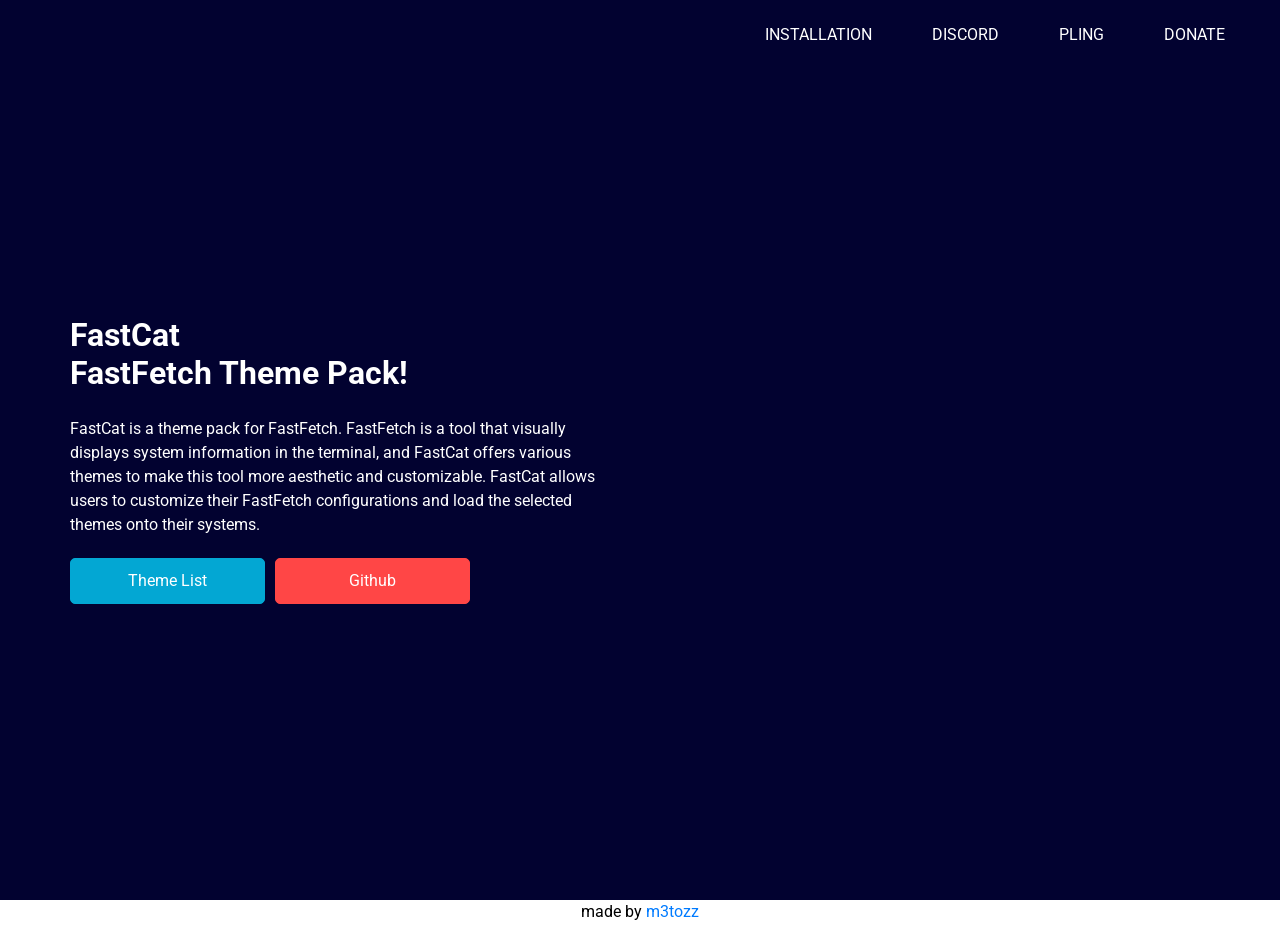
<file: index.html>
<!DOCTYPE html>
<html>

<head>
  <!-- Basic -->
  <meta charset="utf-8" />
  <meta http-equiv="X-UA-Compatible" content="IE=edge" />
  <!-- Mobile Metas -->
  <meta name="viewport" content="width=device-width, initial-scale=1, shrink-to-fit=no" />
  <!-- Site Metas -->
  <link rel="icon" href="images/fevicon.png" type="image/gif" />
  <meta name="keywords" content="" />
  <meta name="description" content="" />
  <meta name="author" content="" />

  <title>FastCat</title>


  <!-- bootstrap core css -->
  <link rel="stylesheet" type="text/css" href="css/bootstrap.css" />

  <!-- fonts style -->
  <link href="https://fonts.googleapis.com/css2?family=Roboto:wght@400;500;700;900&display=swap" rel="stylesheet">

  <!-- font awesome style -->
  <link href="css/font-awesome.min.css" rel="stylesheet" />

  <!-- Custom styles for this template -->
  <link href="css/style.css" rel="stylesheet" />
  <!-- responsive style -->
  <link href="css/responsive.css" rel="stylesheet" />

</head>

<body>

  <div class="hero_area">
    <!-- header section strats -->
    <header class="header_section">
      <div class="container-fluid">
        <nav class="navbar navbar-expand-lg custom_nav-container ">
          <div class="collapse navbar-collapse" id="navbarSupportedContent">
            <ul class="navbar-nav  ml-auto">
              <li class="nav-item">
                <a class="nav-link" href="installation.html">Installation</a>
              </li>
              <li class="nav-item">
                <a class="nav-link" href="discord.html">Discord</a>
              </li>
              <li class="nav-item">
                <a class="nav-link" href="https://www.pling.com/p/2238348/">Pling</a>
              </li>
              <li class="nav-item">
                <a class="nav-link" href="https://fonzip.com/haytap/bagis">Donate</a>
              </li>
            </ul>
          </div>
        </nav>
      </div>
    </header>
    <!-- end header section -->
    <!-- slider section -->
    <section class="slider_section ">
      <div id="customCarousel1" class="carousel slide" data-ride="carousel">
        <div class="carousel-inner">
          <div class="carousel-item active">
            <div class="container ">
              <div class="row">
                <div class="col-md-6">
                  <div class="detail-box">
                    <h1>
                      FastCat <br>
                      FastFetch Theme Pack!
                    </h1>
                    <p>
                      FastCat is a theme pack for FastFetch. FastFetch is a tool that visually displays system information in the terminal, and FastCat offers various themes to make this tool more aesthetic and customizable. FastCat allows users to customize their FastFetch configurations and load the selected themes onto their systems.
                    </p>
                    <div class="btn-box">
                      <a href="https://m3tozz.github.io/FastCat-Themes" class="btn-1">
                        Theme List
                      </a>
                      <a href="https://github.com/m3tozz/FastCat" class="btn-2">
                        Github
                      </a>
                    </div>
                  </div>
                </div>
              </div>
            </div>
          </div>
    </section>
    <!-- end slider section -->
  </div>
  <p align="center">made by <a href="https://m3tozz.github.io">m3tozz</a> </p>
</body>
</html>
</file>
<file: css/style.css>
body {
  font-family: "Roboto", sans-serif;
  color: #000000;
  background-color: #ffffff;
  overflow-x: hidden;
}

.layout_padding {
  padding: 90px 0;
}

.layout_padding2 {
  padding: 75px 0;
}

.layout_padding2-top {
  padding-top: 75px;
}

.layout_padding2-bottom {
  padding-bottom: 75px;
}

.layout_padding-top {
  padding-top: 90px;
}

.layout_padding-bottom {
  padding-bottom: 90px;
}

.heading_container {
  display: -webkit-box;
  display: -ms-flexbox;
  display: flex;
  -webkit-box-orient: vertical;
  -webkit-box-direction: normal;
      -ms-flex-direction: column;
          flex-direction: column;
  -webkit-box-align: start;
      -ms-flex-align: start;
          align-items: flex-start;
}

.heading_container h2 {
  position: relative;
  font-weight: bold;
  margin: 0;
}

.heading_container.heading_center {
  -webkit-box-align: center;
      -ms-flex-align: center;
          align-items: center;
  text-align: center;
}

.heading_container p {
  margin-top: 10px;
  margin-bottom: 0;
}

.container_border_style {
  position: relative;
  padding: 20px;
}

.container_border_style::before, .container_border_style::after {
  content: "";
  position: absolute;
  top: 50%;
  width: 3px;
  height: 90px;
  background-color: #03a7d3;
  -webkit-transform: translateY(-50%);
          transform: translateY(-50%);
}

.container_border_style::before {
  left: 0;
}

.container_border_style::after {
  right: 0;
}

a,
a:hover,
a:focus {
  text-decoration: none;
}

a:hover,
a:focus {
  color: initial;
}

.btn,
.btn:focus {
  outline: none !important;
  -webkit-box-shadow: none;
          box-shadow: none;
}

/*header section*/
.hero_area {
  position: relative;
  background-color: #020230;
  min-height: 100vh;
  display: -webkit-box;
  display: -ms-flexbox;
  display: flex;
  -webkit-box-orient: vertical;
  -webkit-box-direction: normal;
      -ms-flex-direction: column;
          flex-direction: column;
}

.sub_page .hero_area {
  min-height: auto;
}

.header_section .container-fluid {
  padding-right: 25px;
  padding-left: 25px;
}

.navbar-brand span {
  font-weight: bold;
  color: #ffffff;
  font-size: 24px;
  text-transform: uppercase;
}

.custom_nav-container {
  padding: 10px 0;
}

.custom_nav-container .navbar-nav .nav-item .nav-link {
  padding: 3px 15px;
  margin: 10px 15px;
  color: #ffffff;
  text-align: center;
  text-transform: uppercase;
}

.custom_nav-container .nav_search-btn {
  width: 35px;
  height: 35px;
  padding: 0;
  border: none;
  color: #ffffff;
  margin: 0 20px;
}

.custom_nav-container .navbar-toggler {
  outline: none;
}

.custom_nav-container .navbar-toggler {
  padding: 0;
  width: 37px;
  height: 42px;
  -webkit-transition: all 0.3s;
  transition: all 0.3s;
}

.custom_nav-container .navbar-toggler span {
  display: block;
  width: 35px;
  height: 4px;
  background-color: #ffffff;
  margin: 7px 0;
  -webkit-transition: all 0.3s;
  transition: all 0.3s;
  position: relative;
  border-radius: 5px;
  transition: all 0.3s;
}

.custom_nav-container .navbar-toggler span::before, .custom_nav-container .navbar-toggler span::after {
  content: "";
  position: absolute;
  left: 0;
  height: 100%;
  width: 100%;
  background-color: #ffffff;
  top: -10px;
  border-radius: 5px;
  -webkit-transition: all 0.3s;
  transition: all 0.3s;
}

.custom_nav-container .navbar-toggler span::after {
  top: 10px;
}

.custom_nav-container .navbar-toggler[aria-expanded="true"] {
  -webkit-transform: rotate(360deg);
          transform: rotate(360deg);
}

.custom_nav-container .navbar-toggler[aria-expanded="true"] span {
  -webkit-transform: rotate(45deg);
          transform: rotate(45deg);
}

.custom_nav-container .navbar-toggler[aria-expanded="true"] span::before, .custom_nav-container .navbar-toggler[aria-expanded="true"] span::after {
  -webkit-transform: rotate(90deg);
          transform: rotate(90deg);
  top: 0;
}

.custom_nav-container .navbar-toggler[aria-expanded="true"] .s-1 {
  -webkit-transform: rotate(45deg);
          transform: rotate(45deg);
  margin: 0;
  margin-bottom: -4px;
}

.custom_nav-container .navbar-toggler[aria-expanded="true"] .s-2 {
  display: none;
}

.custom_nav-container .navbar-toggler[aria-expanded="true"] .s-3 {
  -webkit-transform: rotate(-45deg);
          transform: rotate(-45deg);
  margin: 0;
  margin-top: -4px;
}

.custom_nav-container .navbar-toggler[aria-expanded="false"] .s-1,
.custom_nav-container .navbar-toggler[aria-expanded="false"] .s-2,
.custom_nav-container .navbar-toggler[aria-expanded="false"] .s-3 {
  -webkit-transform: none;
          transform: none;
}

.quote_btn-container {
  display: -webkit-box;
  display: -ms-flexbox;
  display: flex;
  -webkit-box-align: center;
      -ms-flex-align: center;
          align-items: center;
}

.quote_btn-container a {
  color: #ffffff;
  text-transform: uppercase;
}

.quote_btn-container a span {
  margin-left: 5px;
}

/*end header section*/
/* slider section */
.slider_section {
  -webkit-box-flex: 1;
      -ms-flex: 1;
          flex: 1;
  display: -webkit-box;
  display: -ms-flexbox;
  display: flex;
  -webkit-box-align: center;
      -ms-flex-align: center;
          align-items: center;
  padding-top: 45px;
  padding-bottom: 90px;
}

.slider_section .row {
  -webkit-box-align: center;
      -ms-flex-align: center;
          align-items: center;
}

.slider_section #customCarousel1 {
  width: 100%;
  position: unset;
}

.slider_section .detail-box {
  color: #ffffff;
}

.slider_section .detail-box h1 {
  font-weight: bold;
  margin-bottom: 25px;
  font-size: 2rem;
}

.slider_section .detail-box h1 span {
  font-size: 3rem;
  color: #03a7d3;
}

.slider_section .detail-box .btn-box {
  display: -webkit-box;
  display: -ms-flexbox;
  display: flex;
  margin: 0 -5px;
}

.slider_section .detail-box a {
  margin: 5px;
  width: 195px;
  text-align: center;
}

.slider_section .detail-box .btn-1 {
  display: inline-block;
  padding: 10px 15px;
  background-color: #03a7d3;
  color: #ffffff;
  border-radius: 5px;
  border: 1px solid #03a7d3;
  -webkit-transition: all .3s;
  transition: all .3s;
}

.slider_section .detail-box .btn-1:hover {
  background-color: transparent;
  color: #03a7d3;
}

.slider_section .detail-box .btn-2 {
  display: inline-block;
  padding: 10px 15px;
  background-color: #ff4646;
  color: #ffffff;
  border-radius: 5px;
  border: 1px solid #ff4646;
  -webkit-transition: all .3s;
  transition: all .3s;
}

.slider_section .detail-box .btn-2:hover {
  background-color: transparent;
  color: #ff4646;
}

.slider_section .img-box img {
  width: 100%;
}

.slider_section .carousel_btn-box {
  position: absolute;
  bottom: 0;
  left: 0;
  display: -webkit-box;
  display: -ms-flexbox;
  display: flex;
  -webkit-box-pack: justify;
      -ms-flex-pack: justify;
          justify-content: space-between;
  width: 100%;
  height: 50px;
  z-index: 3;
  font-size: 22px;
}

.slider_section .carousel_btn-box .carousel-control-prev,
.slider_section .carousel_btn-box .carousel-control-next {
  position: unset;
  width: 50px;
  height: 50px;
  background-color: #03a7d3;
  opacity: 1;
  font-size: 28px;
  -webkit-transition: all .3s;
  transition: all .3s;
}

.slider_section .carousel_btn-box .carousel-control-prev:hover,
.slider_section .carousel_btn-box .carousel-control-next:hover {
  background-color: #ffffff;
  color: #000000;
}

.about_section .row {
  -webkit-box-align: center;
      -ms-flex-align: center;
          align-items: center;
}

.about_section .img-box img {
  max-width: 100%;
}

.about_section .detail-box p {
  color: #999;
  margin-top: 15px;
}

.about_section .detail-box a {
  display: inline-block;
  padding: 10px 45px;
  background-color: #ff4646;
  color: #ffffff;
  border-radius: 5px;
  border: 1px solid #ff4646;
  -webkit-transition: all .3s;
  transition: all .3s;
  margin-top: 15px;
}

.about_section .detail-box a:hover {
  background-color: transparent;
  color: #ff4646;
}

.service_section {
  position: relative;
}

.service_section .box {
  margin-top: 45px;
  display: -webkit-box;
  display: -ms-flexbox;
  display: flex;
  -webkit-box-orient: vertical;
  -webkit-box-direction: normal;
      -ms-flex-direction: column;
          flex-direction: column;
  -webkit-box-align: center;
      -ms-flex-align: center;
          align-items: center;
  text-align: center;
  padding: 25px;
  background-color: #fafafa;
  -webkit-box-shadow: 0 0 5px 0 rgba(0, 0, 0, 0.15);
          box-shadow: 0 0 5px 0 rgba(0, 0, 0, 0.15);
}

.service_section .box .img-box {
  width: 75px;
  height: 75px;
  background-color: #03a7d3;
  border-radius: 100%;
  display: -webkit-box;
  display: -ms-flexbox;
  display: flex;
  -webkit-box-pack: center;
      -ms-flex-pack: center;
          justify-content: center;
  -webkit-box-align: center;
      -ms-flex-align: center;
          align-items: center;
  -webkit-transition: all .2s;
  transition: all .2s;
  padding: 10px;
}

.service_section .box .img-box img {
  width: 100%;
  max-width: 45px;
  max-height: 45px;
}

.service_section .box .detail-box {
  margin-top: 15px;
}

.service_section .box .detail-box h4 {
  font-weight: bold;
  font-size: 22px;
}

.service_section .box .detail-box a {
  color: #03a7d3;
}

.service_section .box .detail-box a:hover {
  color: #ff4646;
}

.service_section .box:hover .img-box {
  background-color: #ff4646;
}

.server_section {
  background: linear-gradient(110deg, transparent 25%, #020230 25%);
  padding: 55px 0;
  color: #ffffff;
}

.server_section .row {
  -webkit-box-align: center;
      -ms-flex-align: center;
          align-items: center;
}

.server_section .img-box {
  position: relative;
}

.server_section .img-box img {
  width: 100%;
}

.server_section .img-box .play_btn {
  position: absolute;
  top: 50%;
  left: 50%;
  display: -webkit-box;
  display: -ms-flexbox;
  display: flex;
  -webkit-box-align: center;
      -ms-flex-align: center;
          align-items: center;
  -webkit-box-pack: center;
      -ms-flex-pack: center;
          justify-content: center;
  width: 65px;
  height: 65px;
  -webkit-transform: translate(-50%, -50%);
          transform: translate(-50%, -50%);
  border: none;
}

.server_section .img-box .play_btn button {
  background-color: transparent;
  border: none;
  background-color: #03a7d3;
  color: #ffffff;
  width: 100%;
  height: 100%;
  border-radius: 100%;
  position: relative;
  z-index: 3;
  outline: none;
}

.server_section .img-box .play_btn:before, .server_section .img-box .play_btn:after {
  content: "";
  width: 100%;
  height: 100%;
  position: absolute;
  top: 50%;
  left: 50%;
  background-color: #03a7d3;
  opacity: 1;
  border-radius: 100%;
  -webkit-transform: translate(-50%, -50%);
          transform: translate(-50%, -50%);
}

.server_section .img-box .play_btn:before {
  z-index: 2;
  -webkit-animation: before-animation 1500ms infinite;
          animation: before-animation 1500ms infinite;
}

.server_section .img-box .play_btn:after {
  z-index: 1;
  -webkit-animation: after-animation 1500ms infinite;
          animation: after-animation 1500ms infinite;
}

@-webkit-keyframes before-animation {
  0% {
    -webkit-transform: translateX(-50%) translateY(-50%) translateZ(0) scale(1);
            transform: translateX(-50%) translateY(-50%) translateZ(0) scale(1);
    opacity: 1;
  }
  100% {
    -webkit-transform: translateX(-50%) translateY(-50%) translateZ(0) scale(1.5);
            transform: translateX(-50%) translateY(-50%) translateZ(0) scale(1.5);
    opacity: 0;
  }
}

@keyframes before-animation {
  0% {
    -webkit-transform: translateX(-50%) translateY(-50%) translateZ(0) scale(1);
            transform: translateX(-50%) translateY(-50%) translateZ(0) scale(1);
    opacity: 1;
  }
  100% {
    -webkit-transform: translateX(-50%) translateY(-50%) translateZ(0) scale(1.5);
            transform: translateX(-50%) translateY(-50%) translateZ(0) scale(1.5);
    opacity: 0;
  }
}

@-webkit-keyframes after-animation {
  0% {
    -webkit-transform: translateX(-50%) translateY(-50%) translateZ(0) scale(1);
            transform: translateX(-50%) translateY(-50%) translateZ(0) scale(1);
    opacity: 1;
  }
  100% {
    -webkit-transform: translateX(-50%) translateY(-50%) translateZ(0) scale(2);
            transform: translateX(-50%) translateY(-50%) translateZ(0) scale(2);
    opacity: 0;
  }
}

@keyframes after-animation {
  0% {
    -webkit-transform: translateX(-50%) translateY(-50%) translateZ(0) scale(1);
            transform: translateX(-50%) translateY(-50%) translateZ(0) scale(1);
    opacity: 1;
  }
  100% {
    -webkit-transform: translateX(-50%) translateY(-50%) translateZ(0) scale(2);
            transform: translateX(-50%) translateY(-50%) translateZ(0) scale(2);
    opacity: 0;
  }
}

.server_section .detail-box a {
  display: inline-block;
  padding: 10px 45px;
  background-color: #ff4646;
  color: #ffffff;
  border-radius: 5px;
  border: 1px solid #ff4646;
  -webkit-transition: all .3s;
  transition: all .3s;
  margin-top: 25px;
}

.server_section .detail-box a:hover {
  background-color: transparent;
  color: #ff4646;
}

.price_section .price_container {
  display: -webkit-box;
  display: -ms-flexbox;
  display: flex;
  -ms-flex-wrap: wrap;
      flex-wrap: wrap;
  -webkit-box-pack: center;
      -ms-flex-pack: center;
          justify-content: center;
  text-align: center;
}

.price_section .price_container .box {
  margin: 45px 15px 0 15px;
}

.price_section .price_container .box .detail-box {
  width: 300px;
  padding: 40px 20px 15px 20px;
  background-color: #fff;
  border-radius: 25px;
  -webkit-box-shadow: 0 0 5px 0 rgba(0, 0, 0, 0.1);
          box-shadow: 0 0 5px 0 rgba(0, 0, 0, 0.1);
}

.price_section .price_container .box .detail-box h2 {
  font-weight: bold;
}

.price_section .price_container .box .detail-box h2 span {
  font-size: 3rem;
}

.price_section .price_container .box .detail-box h6 {
  text-transform: uppercase;
  color: #03a7d3;
  font-size: 20px;
  margin-bottom: 10px;
}

.price_section .price_container .box .price_features {
  padding: 0;
  list-style-type: none;
}

.price_section .price_container .box .price_features li {
  margin: 10px 0;
}

.price_section .price_container .box .btn-box {
  margin-top: 25px;
}

.price_section .price_container .box .btn-box a {
  display: inline-block;
  padding: 10px 35px;
  background-color: #ff4646;
  color: #ffffff;
  border-radius: 5px;
  border: 1px solid #ff4646;
  -webkit-transition: all .3s;
  transition: all .3s;
  border: none;
}

.price_section .price_container .box .btn-box a:hover {
  background-color: transparent;
  color: #ff4646;
}

.price_section .price_container .box .btn-box a:hover {
  background-color: #03a7d3;
  color: #ffffff;
}

.price_section .price_container .box:hover {
  color: #ffffff;
}

.price_section .price_container .box:hover .detail-box {
  background-color: #03a7d3;
}

.price_section .price_container .box:hover h6 {
  color: #ffffff;
}

.price_section .price_container .box:hover a {
  background-color: #03a7d3;
  color: #ffffff;
}

.client_section {
  padding-bottom: 45px;
}

.client_section .heading_container {
  margin-bottom: 35px;
}

.client_section .box {
  display: -webkit-box;
  display: -ms-flexbox;
  display: flex;
  -webkit-box-align: center;
      -ms-flex-align: center;
          align-items: center;
  margin: 45px 0;
}

.client_section .box .img-box {
  width: 125px;
  height: 125px;
  min-width: 125px;
  border-radius: 100%;
  overflow: hidden;
  margin-right: -65px;
  position: relative;
}

.client_section .box .img-box img {
  width: 100%;
}

.client_section .box .client_info {
  display: -webkit-box;
  display: -ms-flexbox;
  display: flex;
  -webkit-box-pack: justify;
      -ms-flex-pack: justify;
          justify-content: space-between;
}

.client_section .box .client_info .client_name h5 {
  font-weight: bold;
  color: #03a7d3;
  margin-bottom: 0;
  text-transform: uppercase;
}

.client_section .box .client_info .client_name h6 {
  margin-bottom: 0;
  color: #ff4646;
  font-weight: normal;
  font-size: 14px;
  text-transform: uppercase;
}

.client_section .box .client_info i {
  font-size: 24px;
  color: #03a7d3;
}

.client_section .box p {
  margin-top: 25px;
}

.client_section .box .detail-box {
  background-color: #ffffff;
  padding: 45px 45px 45px 85px;
  -webkit-box-shadow: 0 0 5px 0 rgba(0, 0, 0, 0.2);
          box-shadow: 0 0 5px 0 rgba(0, 0, 0, 0.2);
}

.client_section .carousel-control-prev,
.client_section .carousel-control-next {
  width: 50px;
  height: 50px;
  background-color: #03a7d3;
  opacity: 1;
  font-size: 28px;
  font-weight: bold;
  top: 50%;
  -webkit-transform: translateY(-50%);
          transform: translateY(-50%);
}

.client_section .carousel-control-prev {
  left: 0;
}

.client_section .carousel-control-next {
  right: 0;
}

.contact_section {
  position: relative;
}

.contact_section .heading_container {
  margin-bottom: 45px;
}

.contact_section .form_container input {
  width: 100%;
  border: 1px solid #b0b0b0;
  height: 50px;
  margin-bottom: 25px;
  padding-left: 15px;
  background-color: transparent;
  outline: none;
  color: #101010;
}

.contact_section .form_container input::-webkit-input-placeholder {
  color: #b0b0b0;
}

.contact_section .form_container input:-ms-input-placeholder {
  color: #b0b0b0;
}

.contact_section .form_container input::-ms-input-placeholder {
  color: #b0b0b0;
}

.contact_section .form_container input::placeholder {
  color: #b0b0b0;
}

.contact_section .form_container input.message-box {
  height: 120px;
}

.contact_section .form_container .btn_box {
  display: -webkit-box;
  display: -ms-flexbox;
  display: flex;
  -webkit-box-pack: center;
      -ms-flex-pack: center;
          justify-content: center;
}

.contact_section .form_container button {
  border: none;
  text-transform: uppercase;
  display: inline-block;
  padding: 15px 65px;
  background-color: #ff4646;
  color: #ffffff;
  border-radius: 0;
  border: 1px solid #ff4646;
  -webkit-transition: all .3s;
  transition: all .3s;
  font-weight: bold;
}

.contact_section .form_container button:hover {
  background-color: transparent;
  color: #ff4646;
}

/* info section */
.info_section {
  background-color: #020230;
  color: #ffffff;
}

.info_section h4 {
  font-weight: 600;
  margin-bottom: 20px;
}

.info_section .info_contact .contact_link_box {
  display: -webkit-box;
  display: -ms-flexbox;
  display: flex;
  -webkit-box-orient: vertical;
  -webkit-box-direction: normal;
      -ms-flex-direction: column;
          flex-direction: column;
}

.info_section .info_contact .contact_link_box a {
  margin: 5px 0;
  color: #ffffff;
}

.info_section .info_contact .contact_link_box a i {
  margin-right: 5px;
}

.info_section .info_contact .contact_link_box a:hover {
  color: #ff4646;
}

.info_section .info_social {
  display: -webkit-box;
  display: -ms-flexbox;
  display: flex;
  margin-top: 20px;
}

.info_section .info_social a {
  display: -webkit-box;
  display: -ms-flexbox;
  display: flex;
  -webkit-box-pack: center;
      -ms-flex-pack: center;
          justify-content: center;
  -webkit-box-align: center;
      -ms-flex-align: center;
          align-items: center;
  color: #ffffff;
  border-radius: 100%;
  margin-right: 10px;
  font-size: 24px;
}

.info_section .info_social a:hover {
  color: #ff4646;
}

.info_section .info_links {
  display: -webkit-box;
  display: -ms-flexbox;
  display: flex;
  -webkit-box-orient: vertical;
  -webkit-box-direction: normal;
      -ms-flex-direction: column;
          flex-direction: column;
  -ms-flex-wrap: wrap;
      flex-wrap: wrap;
}

.info_section .info_links a {
  display: -webkit-box;
  display: -ms-flexbox;
  display: flex;
  -webkit-box-align: center;
      -ms-flex-align: center;
          align-items: center;
  margin-bottom: 15px;
  color: #ffffff;
}

.info_section .info_links a img {
  margin-right: 10px;
}

.info_section .info_links a:hover, .info_section .info_links a.active {
  color: #ff4646;
}

.info_section form input {
  border: none;
  border-bottom: 1px solid #ffffff;
  background-color: transparent;
  width: 100%;
  height: 45px;
  color: #ffffff;
  outline: none;
}

.info_section form input::-webkit-input-placeholder {
  color: #ffffff;
}

.info_section form input:-ms-input-placeholder {
  color: #ffffff;
}

.info_section form input::-ms-input-placeholder {
  color: #ffffff;
}

.info_section form input::placeholder {
  color: #ffffff;
}

.info_section form button {
  width: 100%;
  text-align: center;
  display: inline-block;
  padding: 10px 55px;
  background-color: #ff4646;
  color: #ffffff;
  border-radius: 0;
  border: 1px solid #ff4646;
  -webkit-transition: all .3s;
  transition: all .3s;
  margin-top: 15px;
}

.info_section form button:hover {
  background-color: transparent;
  color: #ff4646;
}

/* end info section */
/* footer section*/
.footer_section {
  position: relative;
  background-color: #020230;
  text-align: center;
}

.footer_section p {
  color: #ffffff;
  padding: 20px 0;
  margin: 0;
  border-top: 1px solid #ffffff;
}

.footer_section p a {
  color: inherit;
}
/*# sourceMappingURL=style.css.map */
</file>
<file: css/responsive.css>
@media (max-width: 1300px) {}

@media (max-width: 1120px) {}

@media (max-width: 992px) {
  .hero_area {
    min-height: auto;
  }

  #navbarSupportedContent {
    padding: 15px 0 25px 0;
  }

  .quote_btn-container {
    flex-direction: column;
    align-items: center;
  }

  .quote_btn-container a {
    margin-right: 0;
    margin-top: 10px;
  }

  .slider_section {
    padding: 45px 0 90px 0;
  }


  .client_section .box {
    margin: 15px;
  }

  .client_section .carousel_btn-box {
    display: flex;
    justify-content: center;
    margin-top: 45px;
  }

  .client_section .carousel-control-prev,
  .client_section .carousel-control-next {
    position: unset;
    margin: 0 2.5px;
    width: 45px;
    height: 45px;
  }

  .info_section .info_main_row>div {
    margin-bottom: 25px;
  }
}

@media (max-width: 768px) {
  .slider_section .detail-box {
    margin-bottom: 45px;
    text-align: center;
  }

  .slider_section .detail-box .btn-box {
    justify-content: center;
  }

  .about_section .detail-box {
    margin-bottom: 45px;
  }


  .service_section .row .service_col_middle {
    order: 2;
  }

  .service_section .service_col_middle .box {
    margin-bottom: 45px;
  }

  .server_section {
    background: none;
    background-color: #020230;
  }

  .server_section .img-box {
    margin-bottom: 25px;
  }

  .contact_section .form_container {
    margin-right: 0;
    margin-bottom: 45px;
  }

  .info_section .row>div {
    display: flex;
    flex-direction: column;
    align-items: center;
    text-align: center;
    margin-bottom: 35px;
  }

  .info_section .info_links {
    align-items: center;
  }
}

@media (max-width: 576px) {


  .client_section .box {
    flex-direction: column;
    align-items: center;
  }

  .client_section .box .detail-box {
    padding: 85px 45px 45px 45px;

  }

  .client_section .box .img-box {
    margin-right: 0;
    margin-bottom: -65px;
  }
}

@media (max-width: 480px) {}

@media (max-width: 420px) {}

@media (max-width: 376px) {
  .slider_section .detail_box h1 {
    font-size: 2.5rem;
  }
}

@media (min-width: 1200px) {
  .container {
    max-width: 1170px;
  }
}
</file>
